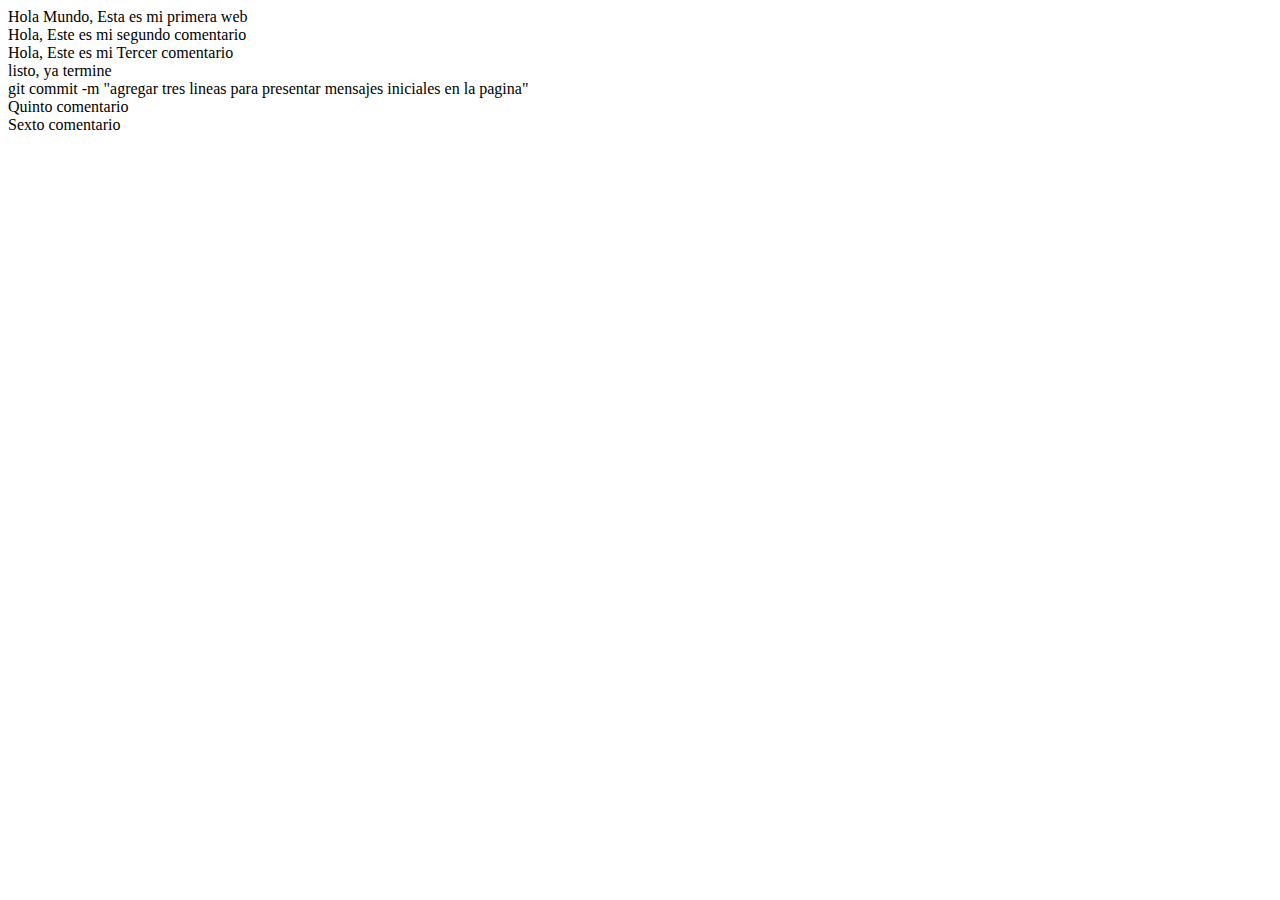
<file: hola.html>
<!DOCTYPE html>
<html lang="en">
<head>
    <meta charset="UTF-8">
    <meta http-equiv="X-UA-Compatible" content="IE=edge">
    <meta name="viewport" content="width=device-width, initial-scale=1.0">
    <title>Mi Primera Web</title>
</head>
<body>
    <div>
        Hola Mundo, Esta es mi primera web
    </div>
    <div>Hola, Este es mi segundo comentario</div>
    <div>Hola, Este es mi Tercer comentario</div>
    <div>listo, ya termine</div>git commit -m "agregar tres lineas para presentar mensajes iniciales en la pagina"
    <div>Quinto comentario</div>
    <div>Sexto comentario</div>
</body>
</html>
</file>
